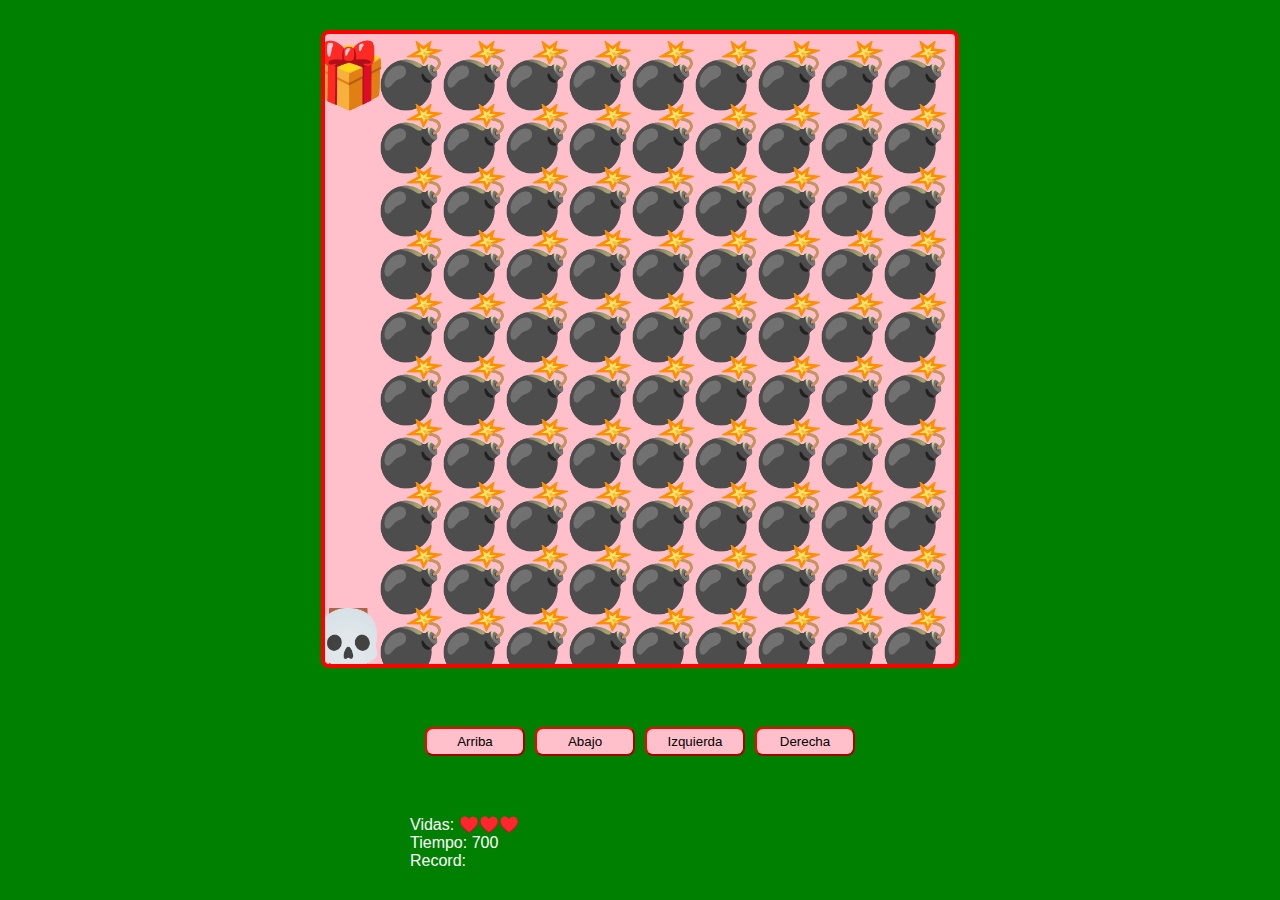
<file: index.html>
<!DOCTYPE html>
<html lang="en"> 
  <head>
    <meta charset="UTF-8">
    <meta http.equiv="X-UA-Compatible" content="IE=edge">
    <meta name="viewport" content="with=device-width, initial-scale=1.0">
    <link rel="stylesheet" href="./styles.css">
    <title>Platzriv - juego chingon </title>
  </head>
  <body>
    <div class="game-container">
      <canvas id="game"></canvas>
      <div class="btns">
        <button id="up">Arriba</button>
        <button id="down">Abajo</button>    
        <button id="left">Izquierda</button>    
        <button id="right">Derecha</button>    
      </div>
      <div class="messages">
        <!-- pendiente -->
        <p>Vidas: <span id="lives"></span></span> </p>
        <p>Tiempo: <span id="Time"></span></span> </p>
        <p>Record: <span id="Record"></span></span> </p>
        <P id="Result"></P>
      </div>
    </div>
    <script src="./maps.js"></script>
    <script src="./game.js"></script>
  </body>
</html>
</file>
<file: styles.css>
body {
    background-color: green;
    color: #fff;
    font-family: Verdana, Geneva, Tahoma, sans-serif;
    margin: 0;
    padding: 0;
}

.game-container {
    display: flex;
    align-items: center;
    justify-content: center;
    flex-wrap: wrap;
    height: 100vh;
    width: 100vw;
}

canvas {
    border: 4px solid red;
    border-radius: 8px;
    background-color: pink;
}

.btns {
    display: flex;
    justify-content: center;
    flex-wrap: wrap;
    margin: 0 auto;
    width: 100%;
}

button {
    background-color: pink;
    border-radius: 8px;
    border-color: red;
    font-family: inherit;
    margin: 0;
    padding: 5px 20px;
    width: 100px;
}

button:not(:last-child) {
    margin-right: 10px;
}

.messages {
    display: flex;
    flex-wrap: wrap;
    margin: 0 auto;
    width: 80%;
    max-width: 460px;
}

p {
    display: block;
    margin: 0;
    width: 100%;
}

@media (max-width: 440px) {
    button {
        margin-top: 5px;
    }

    #up,
    #down {
        margin-left: 100%;
        margin-right: 100%;
    }
}
</file>
